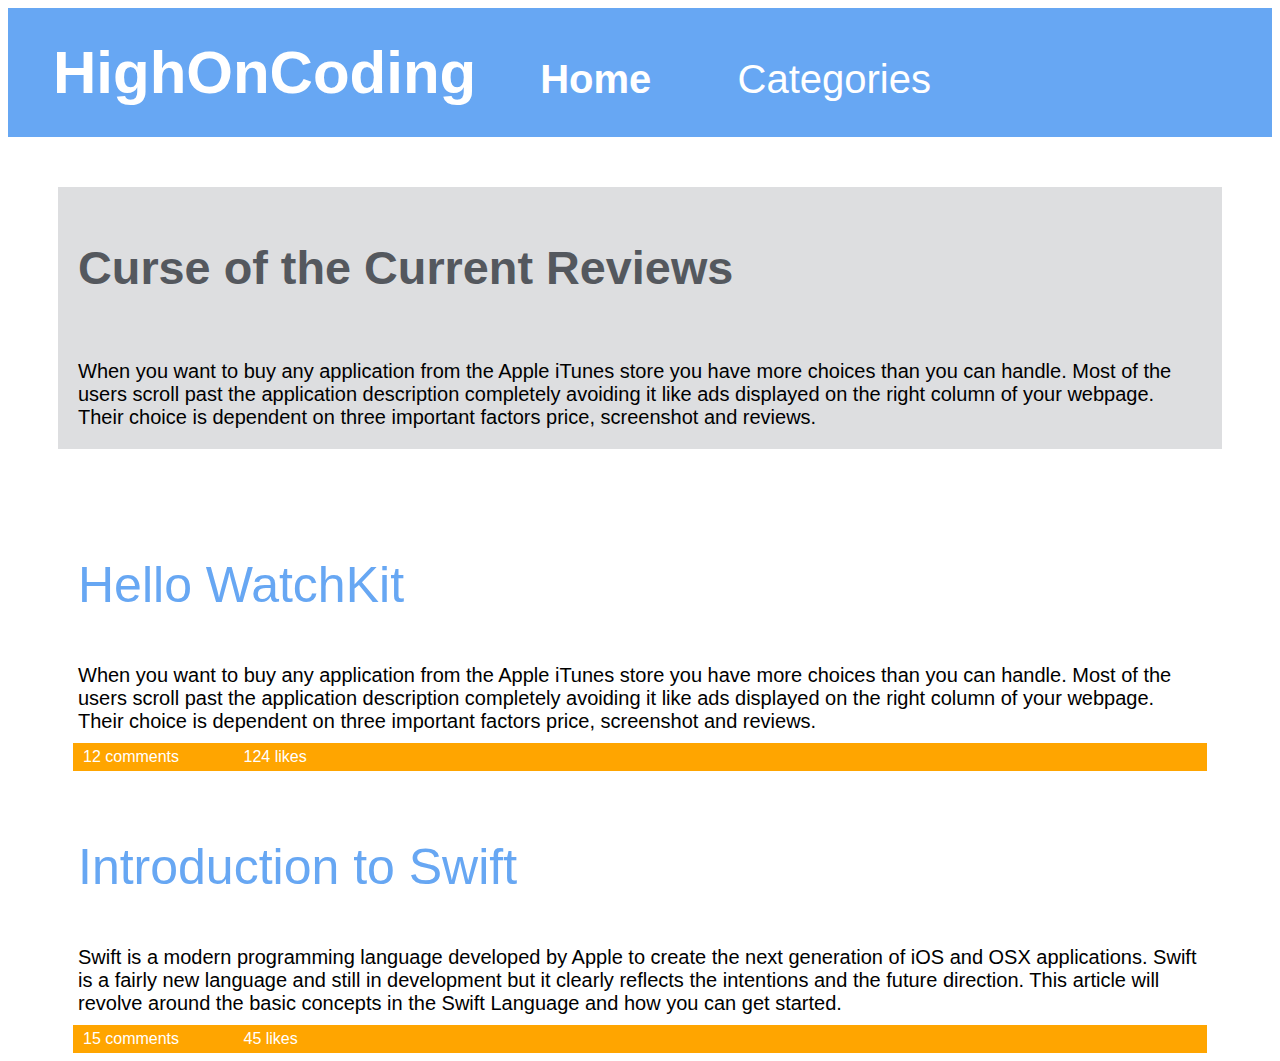
<file: index.html>
<!DOCTYPE html>
<html>
<head>
	<title>Home</title>
	<link rel="stylesheet" href="styles.css"></link>
</head>
<body>

<div class="topnav">
	<h2>HighOnCoding</h2>
	<div class="current">
	<a href="index.html">Home</a>
	</div>
	<a class="hover" href="categories.html">Categories</a>
</div>

<div class="current-reviews">
	<div class="current-reviews-title">
		<h3>Curse of the Current Reviews</h3>
	</div>
	<br>
	<div class="current-reviews-text">
	When you want to buy any application from the Apple iTunes store you have more choices than you can handle. Most of the users scroll past the application description completely avoiding it like ads displayed on the right column of your webpage. Their choice is dependent on three important factors price, screenshot and reviews.
	</div>
</div>

<div class="page-text">
	<div class="page-text-title">
		<p>Hello WatchKit</p>
	</div>
	<div class="page-main-text">
	When you want to buy any application from the Apple iTunes store you have more choices than you can handle. Most of the users scroll past the application description completely avoiding it like ads displayed on the right column of your webpage. Their choice is dependent on three important factors price, screenshot and reviews.
	</div>
</div>


<div class="w3-bar">
	<div class="w3-text">12 comments</div>
	<div class="w3-text">124 likes</div>
</div>

	
<div class="page-text">
	<div class="page-text-title">
		<p>Introduction to Swift</p>
	</div>
	<div class="page-main-text">
	Swift is a modern programming language developed by Apple to create the next generation of iOS and OSX applications. Swift is a fairly new language and still in development but it clearly reflects the intentions and the future direction. This article will revolve around the basic concepts in the Swift Language and how you can get started.
	</div>
</div>

<div class="w3-bar">
	<div class="w3-text">15 comments</div>
	<div class="w3-text">45 likes</div>
</div>

</body>
</html>
</file>
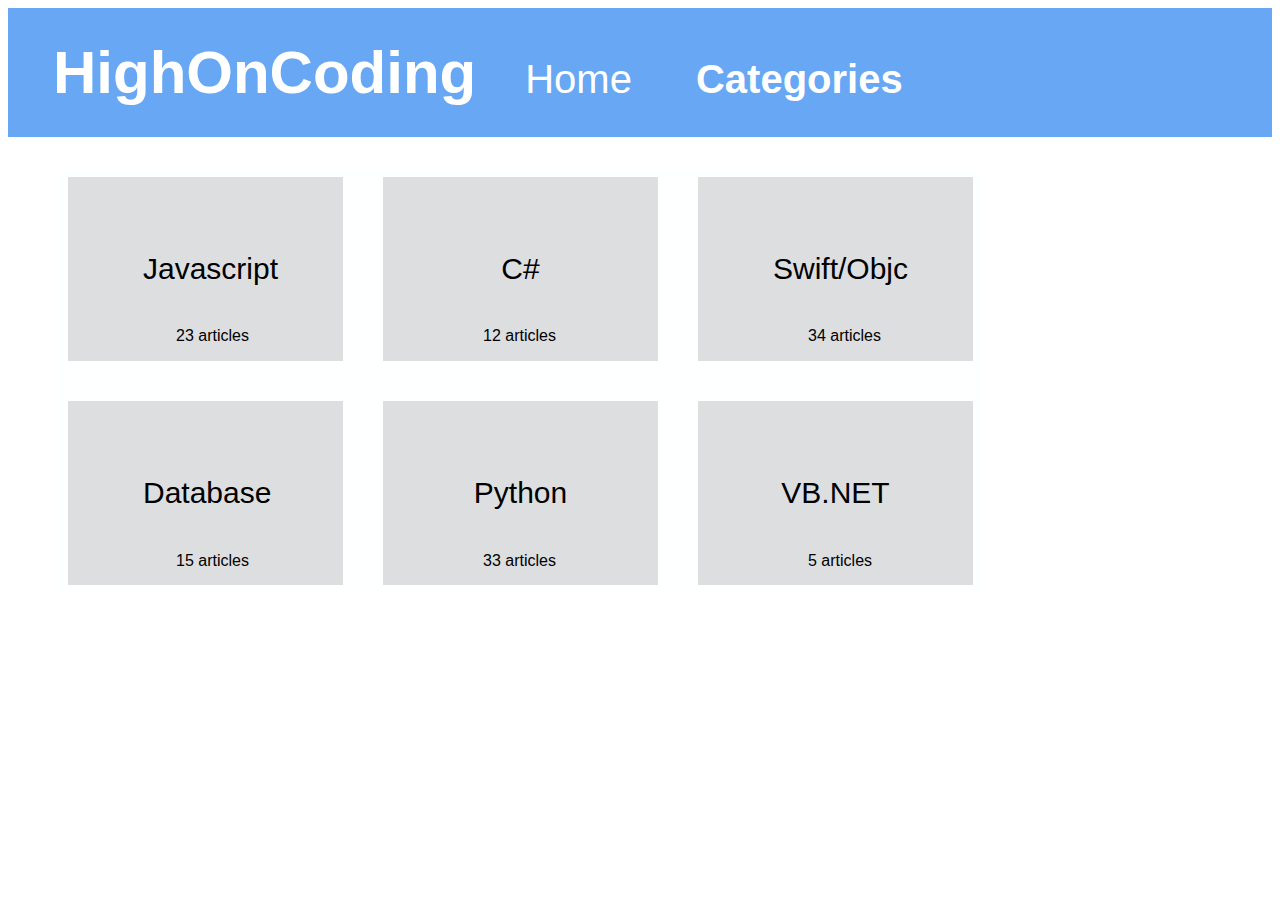
<file: categories.html>
<!DOCTYPE html>
<html>
<head>
	<title>Home</title>
	<link rel="stylesheet" href="styles.css"></link>
</head>
<body>

<div class="topnav">
	<h2>HighOnCoding</h2>
	<a class="hover" href="index.html">Home</a>
	<div class="current">
	<a href="categories.html">Categories</a>
	</div>
</div>


<div class="grid-container">
	<div class="grid-item">Javascript</div>
	<div class="grid-item">C#</div>
	<div class="grid-item">Swift/Objc</div>
	<div class="grid-item">Database</div>
	<div class="grid-item">Python</div>
	<div class="grid-item">VB.NET</div>
</div>

<div class="box">23 articles</div>

<div class="box2">12 articles</div>

<div class="box3">34 articles</div>

<div class="box4">15 articles</div>

<div class="box5">33 articles</div>

<div class="box6">5 articles</div>


</div>
</body>
</html>
</file>
<file: styles.css>
.topnav {
	background: #67A7F3;
	padding: 30px;
}

h2 {
	color: white;
	font-family: sans-serif;
	font-size: 60px;
	background: #67A7F3;
	padding-top: 15px;
	padding-bottom: 15px;
	padding-right: 30px;
	padding-left: 15px;
	display: inline;
}

a {
	color: white;
	font-family: sans-serif;
	font-size: 40px;
	background: #67A7F3;
	padding-top: px;
	padding-bottom: 15px;
	padding-right: 30px;
	padding-left: 15px;
	display: inline;
	text-decoration: none;
}

.current {
	font-weight: bold;
	color: white;
	font-family: sans-serif;
	font-size: 40px;
	background: #67A7F3;
	padding-top: 20px;
	padding-bottom: 15px;
	padding-right: 30px;
	padding-left: 15px;
	display: inline;
	text-decoration: none;
}

a:hover{
	font-weight: bold;
}

.current-reviews {
	background: #DDDEE0;
	padding-top: 7px;
	padding-left: 20px;
	padding-bottom: 20px;
	padding-right: 20px;
	margin-top: 50px;
	margin-left: 50px;
	margin-right: 50px;
	margin-bottom: 50px;
}

.current-reviews-title {
	font-size: 40px;
	font-family: sans-serif;
	color: #54585E;
}

.current-reviews-text {
	font-size: 20px;
	font-family: sans-serif;
}

.page-text {
	padding-top: 7px;
	padding-left: 20px;
	padding-bottom: 10px;
	padding-right: 20px;
	margin-top: 10px;
	margin-left: 50px;
	margin-right: 50px;
	margin-bottom: 0px;
	font-family: sans-serif;
}

.page-text-title {
	font-size: 50px;
	font-family: sans-serif;
	color: #67A7F3;
}

.page-main-text {
	margin-top: 5px;
	font-size: 20px;
	font-family: sans-serif;
}

.w3-bar {
    overflow: hidden;
    margin-left: 65px;
    margin-right: 65px;
    margin-top: 0px;
    background-color: orange;
    font-family: sans-serif;
    padding-bottom: 5px;
    padding-top: 5px;
}

.w3-text {
	color: white;
	background-color: orange;
	display: inline;
	padding-right: 50px;
	padding-left: 10px;
}	

.grid-container {
  display: grid;
  grid-template-columns: 275px 275px 275px;
  background-color: #feffff;
  padding: 10px;
  grid-column-gap: 40px;
  grid-row-gap: 40px;
  margin-left: 50px;
  margin-right: 50px;
  margin-top: 30px;
  position: absolute;
}

.grid-item {
  background-color: #dddee0;
  padding: 75px;
  font-size: 30px;
  text-align: center;
  font-family: sans-serif;
}

.box {
	font-family: sans-serif;
	padding-right: 15px;
	position: absolute;
	margin-top: 190px;
	margin-left: 168px;
}

.box2 {
	font-family: sans-serif;
	padding-right: 15px;
	position: absolute;
	margin-top: 190px;
	margin-left: 475px;
}

.box3 {
	font-family: sans-serif;
	padding-right: 15px;
	position: absolute;
	margin-top: 190px;
	margin-left: 800px;
}

.box4 {
	font-family: sans-serif;
	padding-right: 15px;
	position: absolute;
	margin-top: 415px;
	margin-left: 168px;
}

.box5 {
	font-family: sans-serif;
	padding-right: 15px;
	position: absolute;
	margin-top: 415px;
	margin-left: 475px;
}

.box6 {
	font-family: sans-serif;
	padding-right: 15px;
	position: absolute;
	margin-top: 415px;
	margin-left: 800px;
}
</file>
